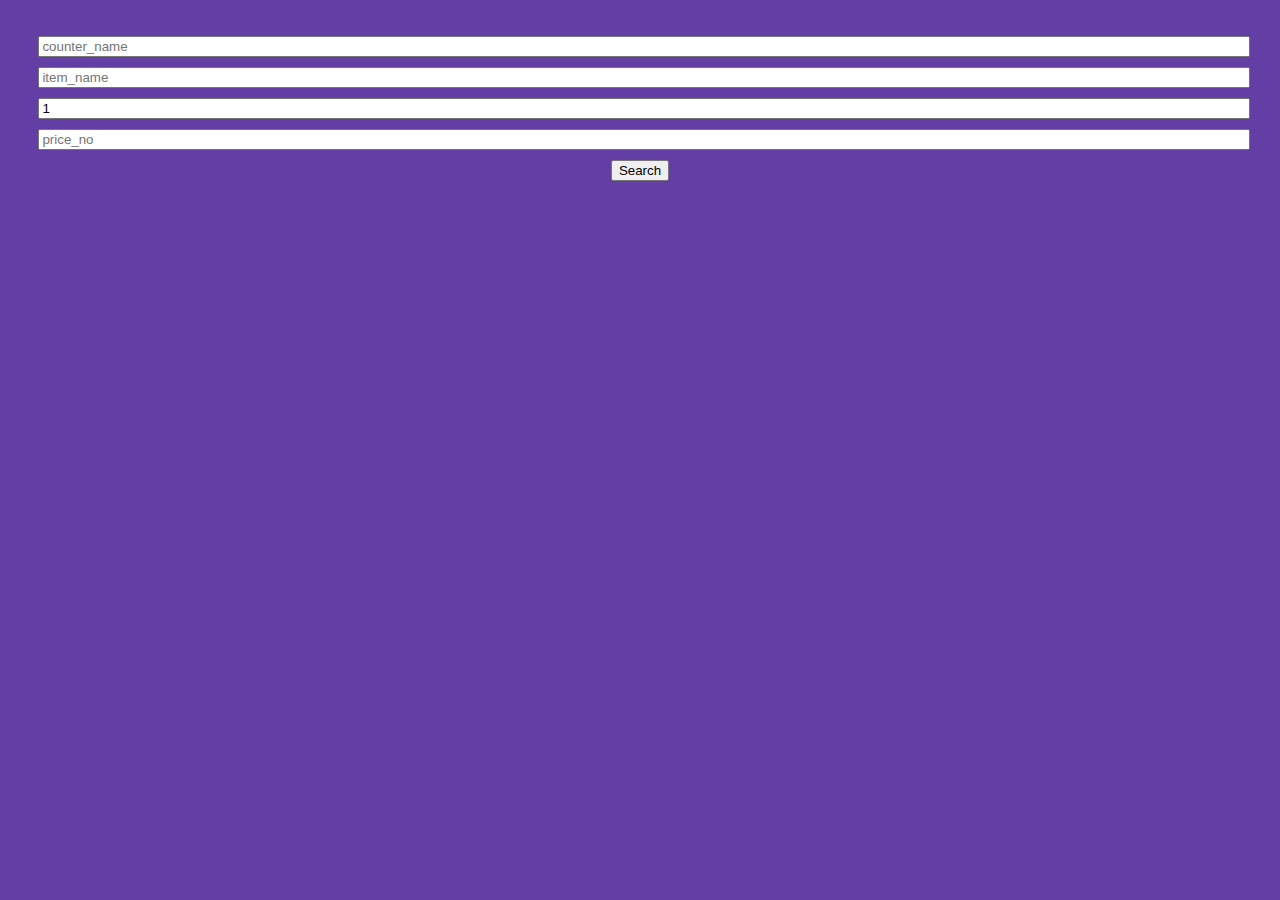
<file: index.html>
<!DOCTYPE html>
<html><head>
        <meta id="viewport" name="viewport" content="width=device-width,initial-scale=1.0,user-scalable=yes">
        <title>app2 Test</title>
        <link rel="stylesheet" type="text/css" href="jquery-ui.css">
        <link rel="stylesheet" type="text/css" href="style_dynamic.css">
        
    </head>

<body class="zeta-image">



<div id="dynamic-form" class="z_form image-zeta hide" style="background-color: #633EA5;height: 100vh;">
    <img src="final_anime.gif" style="width: 25%;position: absolute;display: table;margin: 0 auto;left: 50%;filter: brightness(102%);margin-left: -46px;margin-top: 12px;">
      <div style="height: 120px;width: 94%;border-radius: 5px;color: #fff;display: table;margin: 0 auto;position: relative;">
    <div style="margin-left: 11px;padding-top: 45px;line-height: 11px;"> 
        <span class="current_date" style="font-size: 16px;font-weight: 600;">3 Apr</span>
        <br>
        <span class="current_time" style="font-size: 8px;">02:05 PM</span>
    </div> 
    <div style="position: absolute;right: 7px;top: 45px;text-align: -webkit-right;">
        
        
        <span class="z_token_no" style="font-size: 9px;font-weight: bold;">5309</span>
    </div> 
    <div style="padding-top: 19px;padding-left: 12px;font-size: 7px;">
        <span class="z_pin_number">PIN: 111668833154</span>
    </div> 
    <div style="position: absolute;right: 4px;top: 77px;text-align: -webkit-right;line-height: 8px;">
        <span class="z_total_price" style="font-size: 12px;">₹ 46</span>
        <br>  
        <span class="z_counter_name" style="font-size: 7px;">Cane Fresh</span>
    </div> 
    <div style="position: absolute;right: 14px;top: 149px;text-align: -webkit-right;line-height: 8px;color: #000;font-weight: bold;">
        <span class="z_total_price" style="font-size: 9px;">₹ 46</span>
          
        
    </div><div style="position: absolute;right: 12px;top: 192px;text-align: -webkit-right;line-height: 8px;color: #000;font-weight: bold;">
        <span class="z_total_price" style="font-size: 9px;">₹ 46</span>
          
        
    </div><div style="position: absolute;left: 28px;top: 150px;text-align: -webkit-right;line-height: 8px;color: #000;">
        <span class="z_item_name" style="font-size: 9px;">Cocktail sprout corn.</span>
          
        
    </div><div style="position: absolute;right: 51px;top: 149px;text-align: -webkit-right;line-height: 8px;color: #000;font-weight: bold;">
        <span class="z_count_no" style="font-size: 9px;">2</span>
          
        
    </div></div>
        <div id="close_order_frm" style="background-color: transparent; position: absolute; height: 100px; width: 67%; bottom: 13px; margin-left: 56px; ">
          
        </div>



      </div>




<div id="intermediate-form" class="z_form image-inter-zeta hide" style="background-color: #633EA5;height: 100vh;">
    <img src="final_anime.gif" style="width: 25%;position: absolute;display: table;margin: 0 auto;left: 50%;filter: brightness(102%);margin-left: -46px;margin-top: 10px;">
      <div style="height: 120px;width: 94%;border-radius: 5px;color: #fff;display: table;margin: 0 auto;position: relative;">
    <div style="margin-left: 11px;padding-top: 45px;line-height: 11px;"> 
        <span class="current_date" style="font-size: 16px;font-weight: 600;">3 Apr</span>
        <br>
        <span class="current_time" style="font-size: 8px;">02:05 PM</span>
    </div> 
    <div style="position: absolute;right: 9px;top: 43px;text-align: -webkit-right;">
        
        
        <span class="z_token_no" style="font-size: 9px;font-weight: bold;">5309</span>
    </div> 
    <div style="padding-top: 18px;padding-left: 10px;font-size: 7px;">
        <span class="z_pin_number">PIN: 111668833154</span>
    </div> 
    <div style="position: absolute;right: 8px;top: 77px;text-align: -webkit-right;line-height: 8px;">
        <span class="z_total_price" style="font-size: 12px;">₹ 46</span>
        <br>  
        <span class="z_counter_name" style="font-size: 7px;">Cane Fresh</span>
    </div> 
    <div style="position: absolute;right: 17px;top: 146px;text-align: -webkit-right;line-height: 8px;color: #000;font-weight: bold;">
        <span class="z_total_price" style="font-size: 9px;">₹ 46</span>
          
        
    </div><div style="position: absolute;right: 16px;top: 190px;text-align: -webkit-right;line-height: 8px;color: #000;font-weight: bold;">
        <span class="z_total_price" style="font-size: 9px;">₹ 46</span>
          
        
    </div><div style="position: absolute;left: 28px;top: 146px;text-align: -webkit-right;line-height: 8px;color: #000;">
        <span  class="z_item_name" style="font-size: 9px;">Cocktail sprout corn.</span>
          
        
    </div><div style="position: absolute;right: 54px;top: 147px;text-align: -webkit-right;line-height: 8px;color: #000;font-weight: bold;">
        <span  class="z_count_no" style="font-size: 9px;">2</span>
          
        
    </div></div> 
        <div id="close_inter_frm" style="display: block;background-color: transparent;position: absolute;height: 100px;width: 67%;bottom: 13px;margin-left: 56px;">
          <input id="intermediate-submit" type="submit" name="" value="Search" style="display: none;">
        </div>

        <div style="position: absolute; bottom: 0; ">
            <div class="wrap">
                <img class="box" src="zeta_inter_drag.png">
            </div>
      </div>

      </div>



      <div id="init-form" class="" style="background-color: #633EA5;height: 100vh;">
          <div style="height: 120px;width: 94%;border-radius: 5px;color: #fff;display: table;margin: 0 auto;position: relative;padding-top: 36px;">
            <input id="counter_name" placeholder="counter_name" type="text" style="width: 100%;margin-bottom: 10px;">
            <input id="item_name"  placeholder="item_name" type="text" style="width: 100%;margin-bottom: 10px;">
            <input id="count_name" placeholder="count_no" value="1" type="text" style="width: 100%;margin-bottom: 10px;">
            <input id="price_name" placeholder="price_no" type="text" style="width: 100%;margin-bottom: 10px;">
            <div style="margin: 0 auto; display: table; ">
              <input id="init-submit" type="submit" name="" value="Search">
            </div>
          </div>
      </div>


      








        <script src="jquery.js"></script>
        <script src="jquery-ui.js" type="text/javascript"></script>
        <!-- <script src="cordova.js" type="text/javascript"></script> -->
        <script src='TweenMax.min.js'></script>
        <script src='Draggable.min.js'></script>
        <script src="data.js" type="text/javascript"></script>
        <script src="custom_dynamic.js" type="text/javascript"></script>
    

</body>
   
</html>
</file>
<file: style_dynamic.css>
body {
    display: block;
    margin: 0px;
}

img {
    width: 100%;
}

#wrapper-two div,#wrapper div{
  position: absolute;
}

#top-date{
    top: 25%;
    left: 44.3%;
    font-size: 13px;
    background-color: #F3F7F8;
    color: #ACBFD0;
    width: 15%;
}
#bottom-date{
    bottom: 12%;
    right: 6%;
    font-size: 13px;
    background-color: #5E8B9D;
    color: #ACBFD0; 
}
div#order-no {
    top: 54.5%;
    left: 27.3%;
    font-weight: 700;
    font-size: 19px;
    background-color: #FFFFFF;
    width: 14%;
}
div#paid-on-date {
    top: 37%;
    left: 36.8%;
    font-size: 14px;
    background-color: #5E8B9D;
    color: #FFFFFF;
}
div#main-date {
    top: 64.5%;
    left: 27%;
    font-weight: 700;
    font-size: 19px;
    background-color: #FFFFFF;
}

div#use-it {
    bottom: 18%;
    height: 15%;
    width: 93%;
}
div#get-order-no {
    top: 0%;
    height: 15%;
    width: 93%;
}

img#use-now-pop-up {
    position: absolute;
    top: 40%;
    width: 88%;
    left: 6%;
}
div#dim-the-screen {
    width: 100%;
    height: 100vh;
    background-color: #000;
    opacity: 0.7;
}
.hide{
  display: none !important;
}





#top-date-two {
    top: 22.5%;
    right: 9.3%;
    font-size: 18px;
    background-color: #FAF9F0;
    color: #000;
    width: 30%;
    text-align: right;
    font-weight: bold;
}
#bottom-date-two{
    top: 20.1%;
    right: 10%;
    font-size: 13px;
    background-color: #FAF9F0;
    color: #000;
    font-weight: 800;
}
div#order-no-two {
    top: 22.2%;
    left: 9%;
    font-weight: 700;
    font-size: 19px;
    background-color: #FAF9F0;
        width: 20%;
}

div#time-count {
    color: #EA5555;
    bottom: 2%;
    left: 38%;
    font-size: 44px;
    width: 26%;
    background-color: #403B3B;
}

@keyframes mymove-logo {
    from {transform: rotateY(0deg);}
    to {transform: rotateY(360deg);;}
}

#goodbox-logo{
    position: absolute;
    animation: mymove-logo 3s infinite;
    top: 9%;
    width: 11%;
    right: 11%;
}




#item-price{
    top: 43.5%;
    left: 31.3%;
    font-weight: bolder;
    font-size: 28px;
    background-color: #FFFFFF;
    width: 14%;
}
#item-counter{
    top: 72.5%;
    left: 27.3%;
    font-weight: 600;
    font-size: 17px;
    background-color: #FFFFFF;
    width: 40%;
    height: 6%;
    color: #3a3a3a;
}
#item-name{
    top: 78.5%;
    left: 27.3%;
    font-weight: 600;
    font-size: 14px;
    background-color: #FFFFFF;
    width: 40%;
    height: 5%;
    color: #3a3a3a;
}


#item-price-next{
    top: 29.5%;
    right: 4.3%;
    font-weight: 500;
    font-size: 22px;
    background-color: #FAF9F0;
    width: 20%;
}
#item-price-next-2{
    top: 77.2%;
    right: 4.3%;
    font-weight: bolder;
    font-size: 24px;
    background-color: #FAF9F0;
    width: 20%;
}

#item-name-next{
    top: 30%;
    left: 8.3%;
    font-weight: 600;
    font-size: 18px;
    background-color: #FAF9F0;
    width: 40%;
    height: 10%;
}
#item-quntity-next{
    top: 30%;
    left: 56.3%;
    font-weight: 600;
    font-size: 21px;
    background-color: #FAF9F0;
    width: 13%;
    height: 6%;
}
#item-counter-next {
    top: 13.5%;
    left: 18.3%;
    font-weight: bolder;
    font-size: 23px;
    background-color: #FAF9F0;
    width: 62%;
    height: 6%;
    color: #3a3a3a;
    text-align: center;
}



ul.ui-menu.ui-widget.ui-widget-content.ui-autocomplete.ui-front {
    max-height: 30%;
    overflow: scroll;
}







.image-zeta{
    background-image: url(zeta_order.png);
    background-size: cover;
}
.image-inter-zeta{
    background-image: url(zeta_inter.png);
    background-size: cover;
}





.wrap {
    width: 331px;
    height: 21px;
    background: transparent;
    position: relative;
    border-radius: 60px;
    margin-left: 15px;
    margin-top: -32px;
}

.box {
    width: 21px;
    height: 21px;
    background: red;
    border-radius: 50%;
    position: absolute;
    margin-top: -21px;
    margin-left: 0px;
}

.ptag {
  position: absolute;
  top: 0;
  left: 0;
}
</file>
